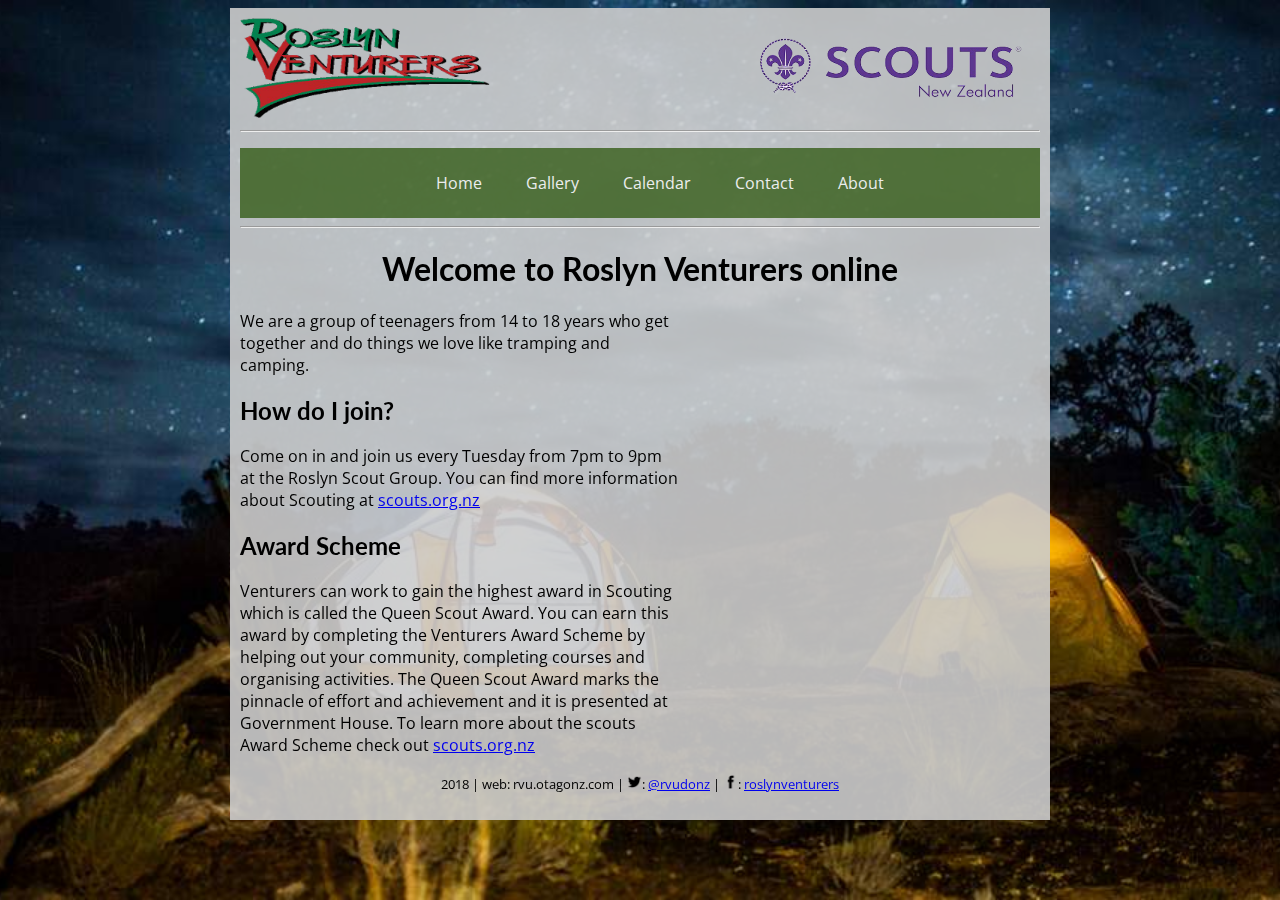
<file: Roslyn Venturers Website/index.html>
<!doctype html>
<html>
 <head>
  <link rel="stylesheet" href="style.css">
    <title>Roslyn Venturers | Scouts Venturer Unit Dunedin Otago New Zealand Aotearoa</title>
	<link rel="shortcut icon" href="Resources/Icons/scouts.ico"/>
	<link href="https://fonts.googleapis.com/css?family=Lato|Open+Sans" rel="stylesheet">
	<meta charset="UTF-8">
  <meta name="description" content="We are a venturers group based in Dunedin, New Zealand. We go out and do tramps, kikes, skiing, camping, and much more.">
  <meta name="keywords" content="Venturers,Scouts,Dunedin,New Zealand">
  <meta name="author" content="Connor Dobson">
  </head>
	<style>
	   html {
	     background: url(Resources/Background/tent.jpg) no-repeat center center fixed;
		 -webkit-background-size: cover;
		 -moz-background-size: cover;
		 -o-background-size: cover;
		 background-size: cover;
	}
	</style>
      <div id="layout">
	    <a href="index.html">
        <img src="Resources/Logos/Roslyn Venturers Logo.png" title="Roslyn Venturers" alt="Roslyn Venturers" style="width:250px;height:100px;">
		</a>
        <a target="_blank" href="http://www.scouts.org.nz">
        <img src="Resources/Logos/Scouts NZ.png" align="right" title="Scouts NZ" alt="Scouts NZ" style="width:340px;height:100px">
          </a>
        <hr>
        <div id="nav" style="text-align: center"><ul>
		    <li><a href="index.html">Home</a></li> <li><a href="gallery.html">Gallery</a></li>
        <li><a href="calendar.html">Calendar</a></li>
        <li><a href="contact us.html">Contact</a></li>
        <li><a href="about us.html">About</a></li>
		    </ul>
        </div>
        <hr>
        <h1><center>Welcome to Roslyn Venturers online</center></h1>
        <iframe src="https://calendar.google.com/calendar/embed?showPrint=0&amp;showTabs=0&amp;showCalendars=0&amp;mode=AGENDA&amp;height=400&amp;wkst=1&amp;bgcolor=%23FFFFFF&amp;src=0aus41ap5odb4o443fl91dthfc%40group.calendar.google.com&amp;color=%2342104A&amp;ctz=Pacific%2FAuckland" style="float:right; padding:5px" width="350" height="400" frameborder="0" scrolling="no"></iframe>
        <p>We are a group of teenagers from 14 to 18 years who get together and do things we love like tramping and camping.</p>
        
        <h2>How do I join?</h2>
        <p>Come on in and join us every Tuesday from 7pm to 9pm at the Roslyn Scout Group. You can find more information about Scouting at <a href="http://www.scouts.org.nz">scouts.org.nz</a></p>
        <h2>Award Scheme</h2>
        <p>Venturers can work to gain the highest award in Scouting which is called the Queen Scout Award. You can earn this award by completing the Venturers Award Scheme by helping out your community, completing courses and organising activities. The Queen Scout Award marks the pinnacle of effort and achievement and it is presented at  Government House. To learn more about the scouts Award Scheme check out <a href="http://www.scouts.org.nz/About-Us/Award-Schemes">scouts.org.nz</a></p>
      
<p align="center"><font size="-1">2018 | web: rvu.otagonz.com | <img src="Resources/Logos/twitter_icon.png" style="height:15px">: <a href="https://www.twiiter.com/rvudonz">@rvudonz</a> | <img src="Resources/Logos/facebook_icon.png" style="height:15px">: <a href="https://www.facebook.com/roslynventurers">roslynventurers</a></font></p>

</div>
</html>
</file>
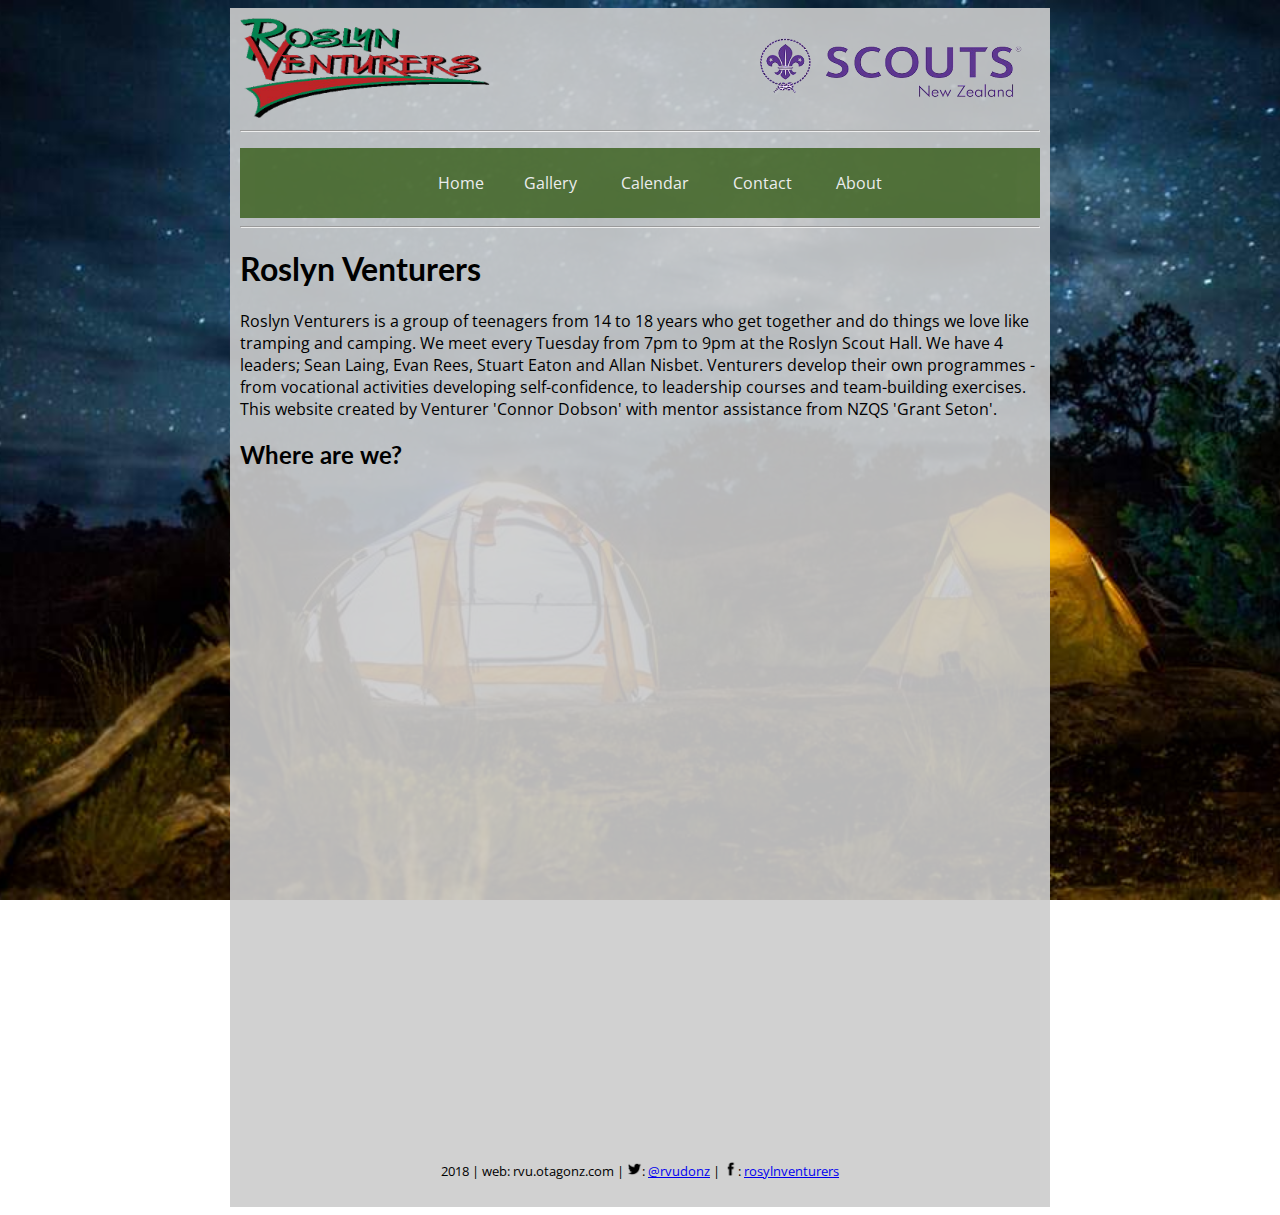
<file: Roslyn Venturers Website/about us.html>
<!doctype html>
<html>
 <head>
  <link rel="stylesheet" href="style.css">
    <title>About | Roslyn Venturers | Scouts Venturer Unit Dunedin Otago New Zealand Aotearoa</title>
	<link rel="shortcut icon" href="Resources/Icons/scouts.ico"/>
	<link href="https://fonts.googleapis.com/css?family=Lato|Open+Sans" rel="stylesheet">
  </head>
	<style>
	   html {
	     background: url(Resources/Background/tent.jpg) no-repeat center center fixed;
		 -webkit-background-size: cover;
		 -moz-background-size: cover;
		 -o-background-size: cover;
		 background-size: cover;
	}
	</style>
      <div id="layout">
	    <a href="index.html">
        <img src="Resources/Logos/Roslyn Venturers Logo.png" title="Roslyn Venturers" alt="Roslyn Venturers" style="width:250px;height:100px;">
		</a>
        <a target="_blank" href="http://www.scouts.org.nz">
        <img src="Resources/Logos/Scouts NZ.png" align="right" title="Scouts NZ" alt="Scouts NZ" style="width:340px;height:100px">
          </a>
        <hr>
        <div id="nav" style="text-align: center"><ul>
        <li><a href="index.html">Home</a></li><li><a href="gallery.html">Gallery</a></li>
        <li><a href="calendar.html">Calendar</a></li>
        <li><a href="contact us.html">Contact</a></li>
        <li><a href="about us.html">About</a></li>
        </div>
        <hr>
        <h1>Roslyn Venturers</h1>
        <p>Roslyn Venturers is a group of teenagers from 14 to 18 years who get together and do things we love like tramping and camping. We meet every Tuesday from 7pm to 9pm at the Roslyn Scout Hall. We have 4 leaders; Sean Laing, Evan Rees, Stuart Eaton and Allan Nisbet. Venturers develop their own programmes - from vocational activities developing self-confidence, to leadership courses and team-building exercises. This website created by Venturer 'Connor Dobson' with mentor assistance from NZQS 'Grant Seton'.</p>
        <h2>Where are we?</h2>
        <iframe src="https://www.google.com/maps/embed?pb=!1m18!1m12!1m3!1d22228.84911837997!2d170.46786568389163!3d-45.85918137571994!2m3!1f0!2f0!3f0!3m2!1i1024!2i768!4f13.1!3m3!1m2!1s0xa82eab8c03ef67ad%3A0x849e0bc6b99b9325!2sRoslyn+Scout+Group!5e0!3m2!1sen!2snz!4v1493459339602" width="800" height="650" frameborder="0" style="border:0" allowfullscreen></iframe>
  
<p align="center"><font size="-1">2018 | web: rvu.otagonz.com | <img src="Resources/Logos/twitter_icon.png" style="height: 15px">: <a href="https://www.twitter.com/rvudonz">@rvudonz</a> | <img src="Resources/Logos/facebook_icon.png" style="height: 15px">: <a href="https://www.facebook.com/roslynventurers">rosylnventurers</a></font></p>

</div>
</html>
</file>
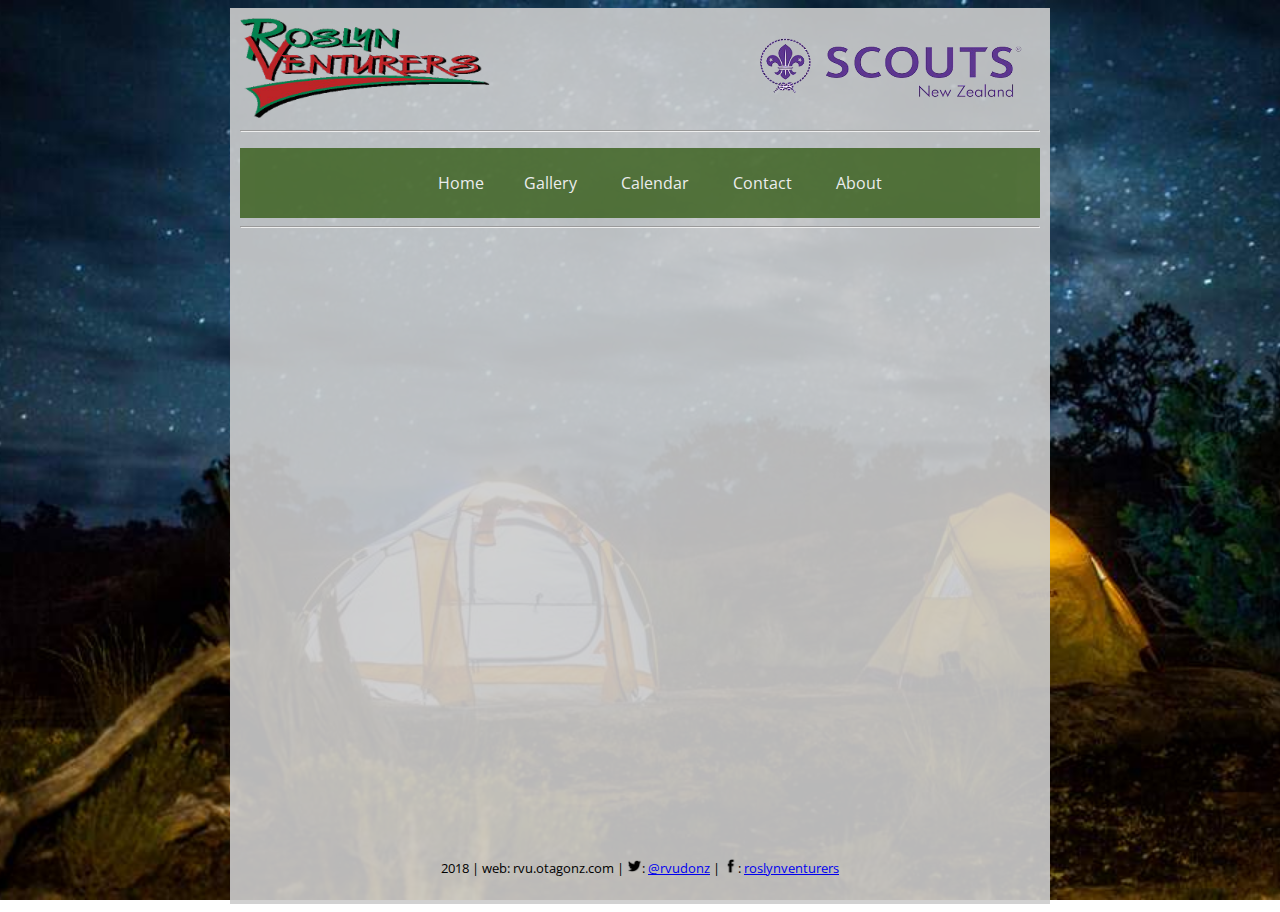
<file: Roslyn Venturers Website/calendar.html>
<!doctype html>
<html>
 <head>
  <link rel="stylesheet" href="style.css">
    <title>Calendar | Roslyn Venturers | Scouts Venturer Unit Dunedin Otago New Zealand Aotearoa</title>
	<link rel="shortcut icon" href="Resources/Icons/scouts.ico"/>
	<link href="https://fonts.googleapis.com/css?family=Lato|Open+Sans" rel="stylesheet">
  </head>
	<style>
	   html {
	     background: url(Resources/Background/tent.jpg) no-repeat center center fixed;
		 -webkit-background-size: cover;
		 -moz-background-size: cover;
		 -o-background-size: cover;
		 background-size: cover;
	}
	</style>
      <div id="layout">
	    <a href="index.html">
        <img src="Resources/Logos/Roslyn Venturers Logo.png" title="Roslyn Venturers" alt="Roslyn Venturers" style="width:250px;height:100px;">
		</a>
        <a target="_blank" href="http://www.scouts.org.nz">
        <img src="Resources/Logos/Scouts NZ.png" align="right" title="Scouts NZ" alt="Scouts NZ" style="width:340px;height:100px">
          </a>
        <hr>
        <div id="nav" style="text-align: center"><ul>
        <li><a href="index.html">Home</a></li><li><a href="gallery.html">Gallery</a></li>
        <li><a href="calendar.html">Calendar</a></li>
        <li><a href="contact us.html">Contact</a></li>
        <li><a href="about us.html">About</a></li>
        </div>
        <hr>
        <iframe src="https://calendar.google.com/calendar/embed?src=0aus41ap5odb4o443fl91dthfc%40group.calendar.google.com&ctz=Pacific/Auckland" style="border: 0" width="800" height="600" frameborder="0" scrolling="no"></iframe>

<p align="center"><font size="-1">2018 | web: rvu.otagonz.com | <img src="Resources/Logos/twitter_icon.png" style="height: 15px">: <a href="https://www.twitter.com/rvudonz">@rvudonz</a> | <img src="Resources/Logos/facebook_icon.png" style="height: 15px">: <a href="https://www.facebook.com/roslynventurers">roslynventurers</a></font></p>

</div>
</html>
</file>
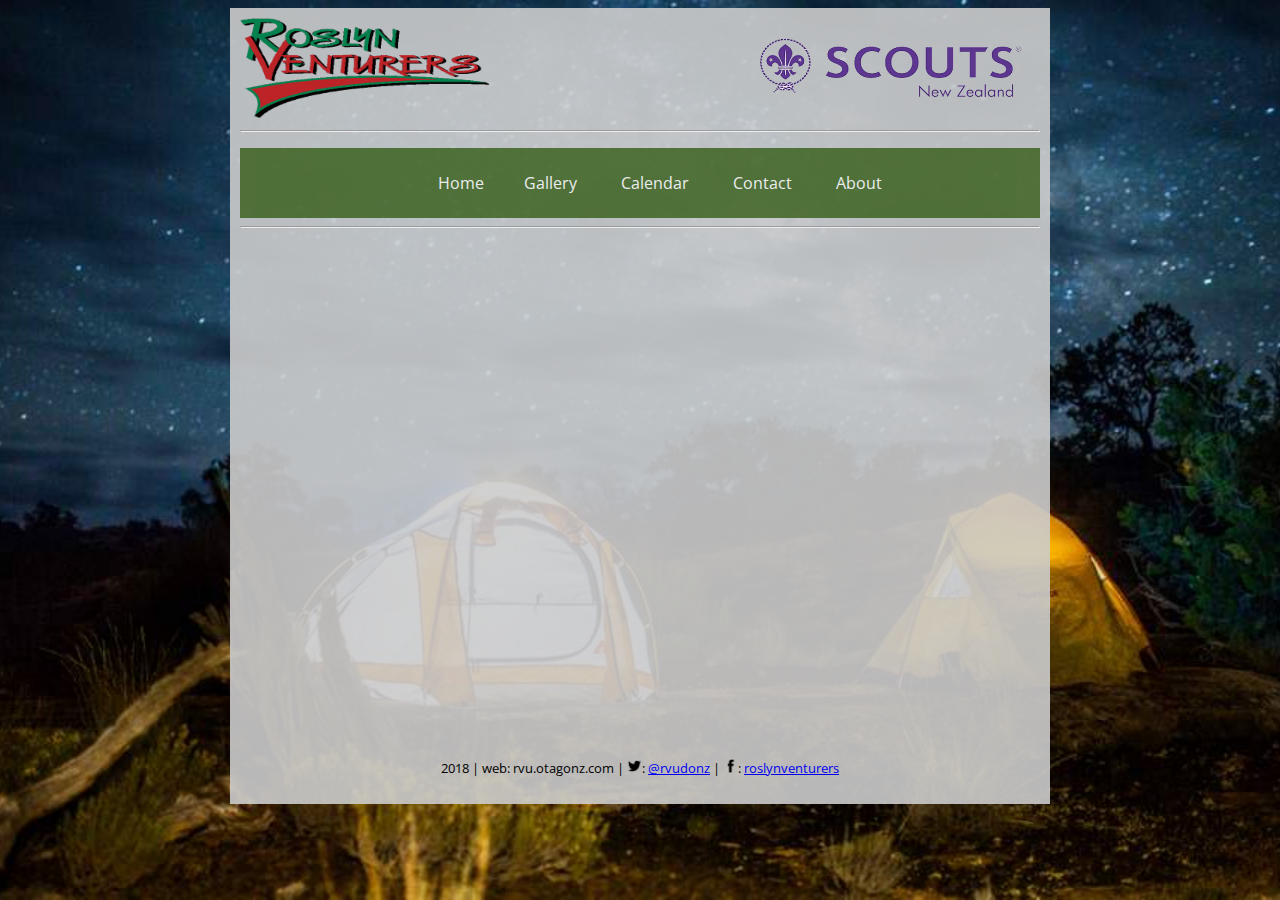
<file: Roslyn Venturers Website/contact us.html>
<!doctype html>
<html>
 <head>
  <link rel="stylesheet" href="style.css">
    <title>Contact | Roslyn Venturers | Scouts Venturer Unit Dunedin Otago New Zealand Aotearoa</title>
	<link rel="shortcut icon" href="Resources/Icons/scouts.ico"/>
	<link href="https://fonts.googleapis.com/css?family=Lato|Open+Sans" rel="stylesheet">
  </head>
	<style>
	   html {
	     background: url(Resources/Background/tent.jpg) no-repeat center center fixed;
		 -webkit-background-size: cover;
		 -moz-background-size: cover;
		 -o-background-size: cover;
		 background-size: cover;
	}
	</style>
      <div id="layout">
	    <a href="index.html">
        <img src="Resources/Logos/Roslyn Venturers Logo.png" title="Roslyn Venturers" alt="Roslyn Venturers" style="width:250px;height:100px;">
		</a>
        <a target="_blank" href="http://www.scouts.org.nz">
        <img src="Resources/Logos/Scouts NZ.png" align="right" title="Scouts NZ" alt="Scouts NZ" style="width:340px;height:100px">
          </a>
        <hr>
        <div id="nav" style="text-align: center"><ul>
        <li><a href="index.html">Home</a></li><li><a href="gallery.html">Gallery</a></li>
        <li><a href="calendar.html">Calendar</a></li>
        <li><a href="contact us.html">Contact</a></li>
        <li><a href="about us.html">About</a></li>
        </ul>
        </div>
        <hr>
        <iframe src="https://docs.google.com/forms/d/e/1FAIpQLSehPE5CccwQQ4vahdtaOisEUeMvsJKzzfKshK5kSQHZ_2816g/viewform?embedded=true" width="800" height="500" frameborder="0" marginheight="0" marginwidth="0">Loading...</iframe>
 
<p align="center"><font size="-1">2018 | web: rvu.otagonz.com | <img src="Resources/Logos/twitter_icon.png" style="height: 15px">: <a href="https://www.twitter.com/rvudonz">@rvudonz</a> | <img src="Resources/Logos/facebook_icon.png" style="height: 15px">: <a href="https://www.facebook.com/roslynventurers">roslynventurers</a></font></p>

</div>
</html>
</file>
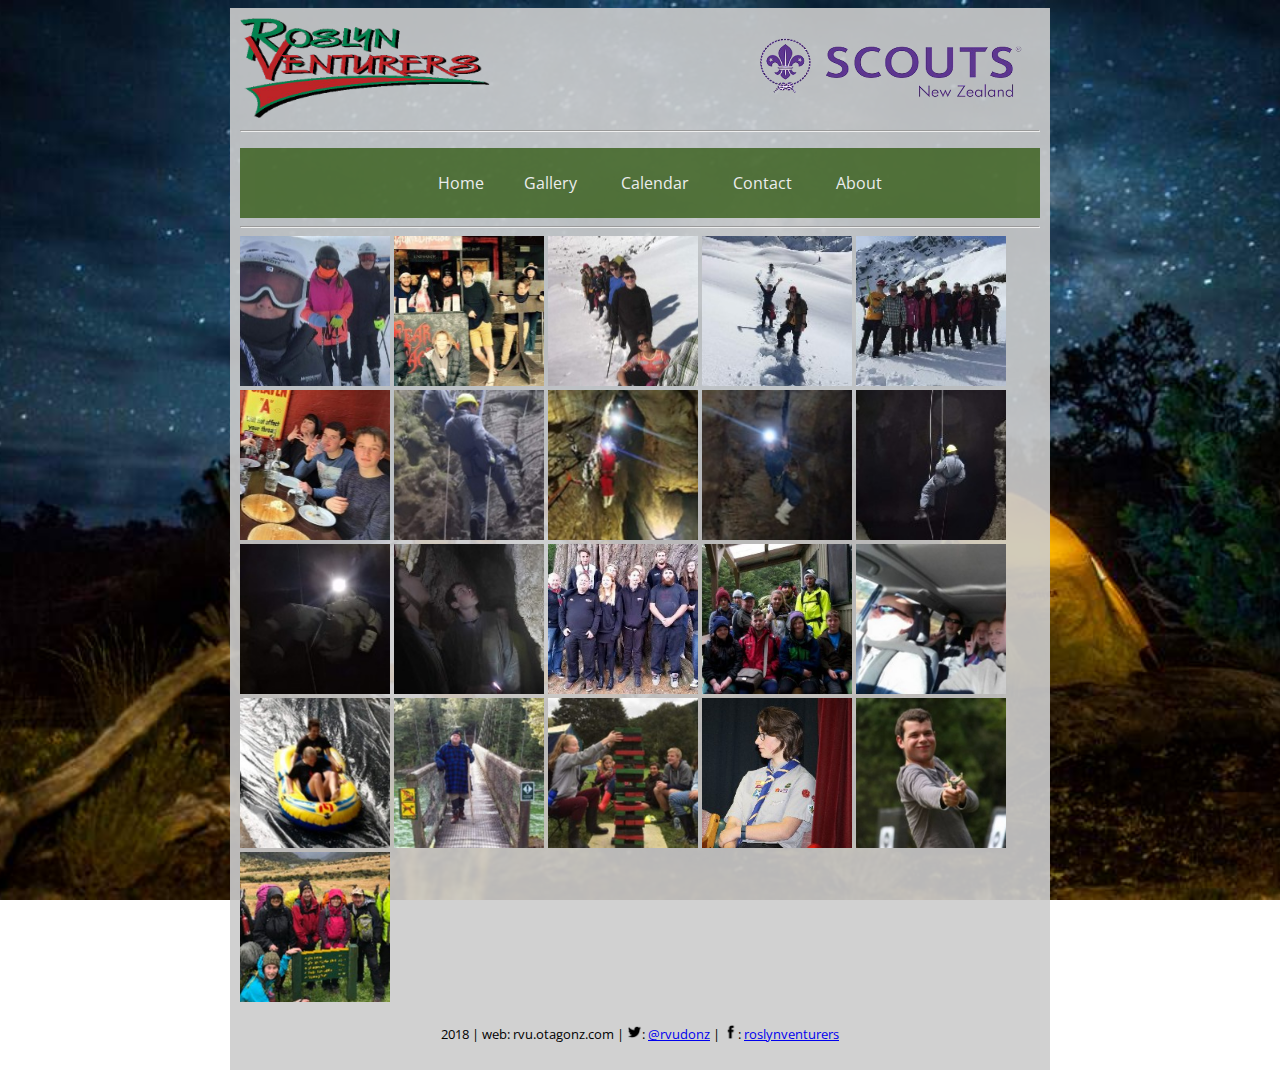
<file: Roslyn Venturers Website/gallery.html>
<!doctype html>
<html>
 <head>
  <link rel="stylesheet" href="style.css">
    <title>Gallery | Roslyn Venturers | Scouts Venturer Unit Dunedin Otago New Zealand Aotearoa</title>
	<link rel="shortcut icon" href="Resources/Icons/scouts.ico"/>
	<link href="https://fonts.googleapis.com/css?family=Lato|Open+Sans" rel="stylesheet">
  </head>
	<style>
	   html {
	     background: url(Resources/Background/tent.jpg) no-repeat center center fixed;
		 -webkit-background-size: cover;
		 -moz-background-size: cover;
		 -o-background-size: cover;
		 background-size: cover;
	}
	</style>
      <div id="layout">
	    <a href="index.html">
        <img src="Resources/Logos/Roslyn Venturers Logo.png" title="Roslyn Venturers" alt="Roslyn Venturers" style="width:250px;height:100px;">
		</a>
        <a target="_blank" href="http://www.scouts.org.nz">
        <img src="Resources/Logos/Scouts NZ.png" align="right" title="Scouts NZ" alt="Scouts NZ" style="width:340px;height:100px">
          </a>
        <hr>
        <div id="nav" style="text-align: center"><ul>
        <li><a href="index.html">Home</a></li><li><a href="gallery.html">Gallery</a></li>
        <li><a href="calendar.html">Calendar</a></li>
        <li><a href="contact us.html">Contact</a></li>
        <li><a href="about us.html">About</a></li>
        </ul>
        </div>
        <hr>
        <a href="Resources/Images/cardrona.jpg"><img src="Resources/Thumbnails/cardrona_tn.jpg" style="height:150px"></a>
        <a href="Resources/Images/fear factory.jpg"><img src="Resources/Thumbnails/fear factory_tn.jpg" style="height:150px"></a>
        <a href="Resources/Images/routeburn group photo.jpg"><img src="Resources/Thumbnails/routeburn group photo_tn.jpg" style="height:150px"></a>
        <a href="Resources/Images/walking routeburn.jpg"><img src="Resources/Thumbnails/walking routeburn_tn.jpg" style="height:150px"></a>
        <a href="Resources/Images/IMG_3311.jpg"><img src="Resources/Thumbnails/IMG_3311_tn.jpg" style="height:150px"></a>
        <a href="Resources/Images/wendys pizza.jpg"><img src="Resources/Thumbnails/wendys pizza_tn.jpg" style="height:150px"></a>
		    <a href="Resources/Images/DSCN1107.jpg"><img src="Resources/Thumbnails/DSCN1107_tn.jpg" style="height:150px"></a>
		    <a href="Resources/Images/IMG_3306.jpg"><img src="Resources/Thumbnails/IMG_3306_tn.jpg" style="height:150px"></a>
		    <a href="Resources/Images/IMG_3310.jpg"><img src="Resources/Thumbnails/IMG_3310_tn.jpg" style="height:150px"></a>
		    <a href="Resources/Images/DSCN1111.jpg"><img src="Resources/Thumbnails/DSCN1111_tn.jpg" style="height:150px"></a>
		    <a href="Resources/Images/DSCN1312.jpg"><img src="Resources/Thumbnails/DSCN1312_tn.jpg" style="height:150px"></a>
		    <a href="Resources/Images/DSCN1366.jpg"><img src="Resources/Thumbnails/DSCN1366_tn.jpg" style="height:150px"></a>
		    <a href="Resources/Images/Photo 3-03-15, 21 17 30.jpg"><img src="Resources/Thumbnails/Photo 3-03-15, 21 17 30_tn.jpg" style="height:150px"></a>
		    <a href="Resources/Images/Photo 6-10-14, 17 44 17.jpg"><img src="Resources/Thumbnails/Photo 6-10-14, 17 44 17_tn.jpg" style="height:150px"></a>
		    <a href="Resources/Images/Photo 16-12-15, 18 27 28.jpg"><img src="Resources/Thumbnails/Photo 16-12-15, 18 27 28_tn.jpg" style="height:150px"></a>
		    <a href="Resources/Images/Photo 20-02-16, 5 01 33 PM.jpg"><img src="Resources/Thumbnails/Photo 20-02-16, 5 01 33 PM_tn.jpg" style="height:150px"></a>
		    <a href="Resources/Images/IMG_3312.jpg"><img src="Resources/Thumbnails/IMG_3312_tn.jpg" style="height:150px"></a>
		    <a href="Resources/Images/IMG_3313.jpg"><img src="Resources/Thumbnails/IMG_3313_tn.jpg" style="height:150px"></a>
        <a href="Resources/Images/IMG_6330.jpg"><img src="Resources/Thumbnails/IMG_6330_tn.jpg" style="height:150px"></a>
        <a href="Resources/Images/IMG_3932.jpg"><img src="Resources/Thumbnails/IMG_3932_tn.jpg" style="height:150px"></a>
        <a href="Resources/Images/IMG_8342.jpg"><img src="Resources/Thumbnails/IMG_8342_tn.jpg" style="height:150px"></a>

  
<p align="center"><font size="-1">2018 | web: rvu.otagonz.com | <img src="Resources/Logos/twitter_icon.png" style="height: 15px">: <a href="https://www.twitter.com/rvudonz">@rvudonz</a> | <img src="Resources/Logos/facebook_icon.png" style="height: 15px">: <a href="https://www.facebook.com/roslynventurers">roslynventurers</a></font></p>

</div>
</html>
</file>
<file: Roslyn Venturers Website/style.css>
#layout {
  width: 800px;
  margin: 0 auto;
  background: rgb(204, 204, 204);
  background: rgba(204, 204, 204, 0.9);
  padding-left: 10px;
  padding-right: 10px;
  padding-top: 10px;
  padding-bottom: 10px;
}

h1 {
	font-family: 'Lato', sans-serif;
}

h2 {
	font-family: 'Lato', sans-serif;
}

p {
	font-family: 'Open Sans', sans-serif;
}

ul {
    font-family: 'Open Sans', sans-serif;
}

#nav {
    background: #234f00;
    width: 100%;
    height: 70px;
    line-height: 70px;
    color: white;
    font-family: Verdana, Geneva, arial, sans-serif;
    opacity: 0.7;
    filter: alpha(opacity=70);
}

#nav h1 {
    font-weight: 400;
    margin-left: 30px;
}

#nav ul li {
    list-style-type: none;
    display: inline-block;
}

#nav ul li:hover {
    background: #ff0012;
    transition: all 0.40s;
}

#nav ul li a {
    color: white;
    text-decoration: none;
    padding: 20px;
}
</file>
